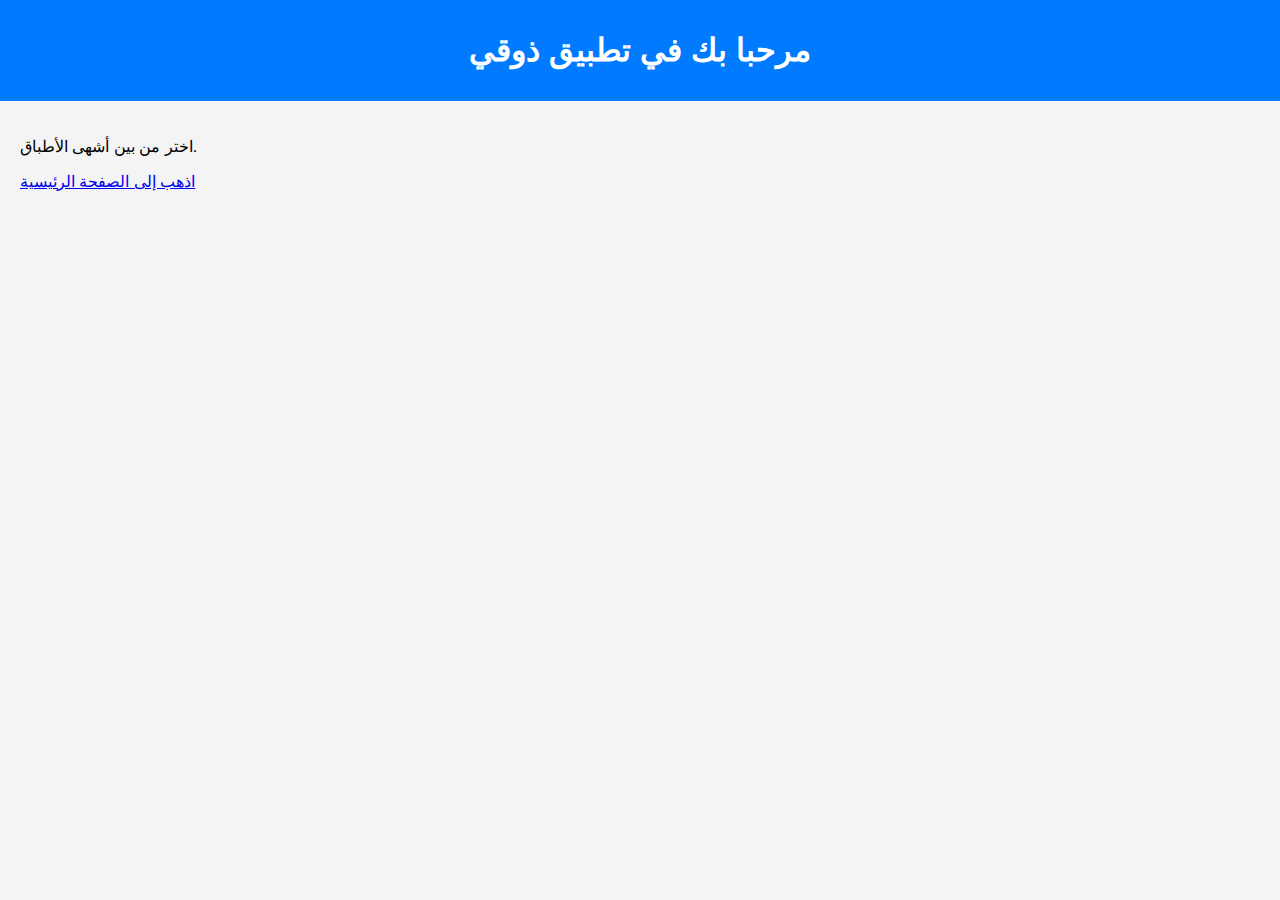
<file: index.html>
<!DOCTYPE html>
<html lang="ar">
<head>
    <meta charset="UTF-8">
    <meta name="viewport" content="width=device-width, initial-scale=1.0">
    <title>تطبيق ذوقي</title>
    <link rel="stylesheet" href="styles.css">
</head>
<body>
    <header>
        <h1>مرحبا بك في تطبيق ذوقي</h1>
    </header>
    <main>
        <p>اختر من بين أشهى الأطباق.</p>
        <a href="home.html">اذهب إلى الصفحة الرئيسية</a>
    </main>
</body>
</html>
</file>
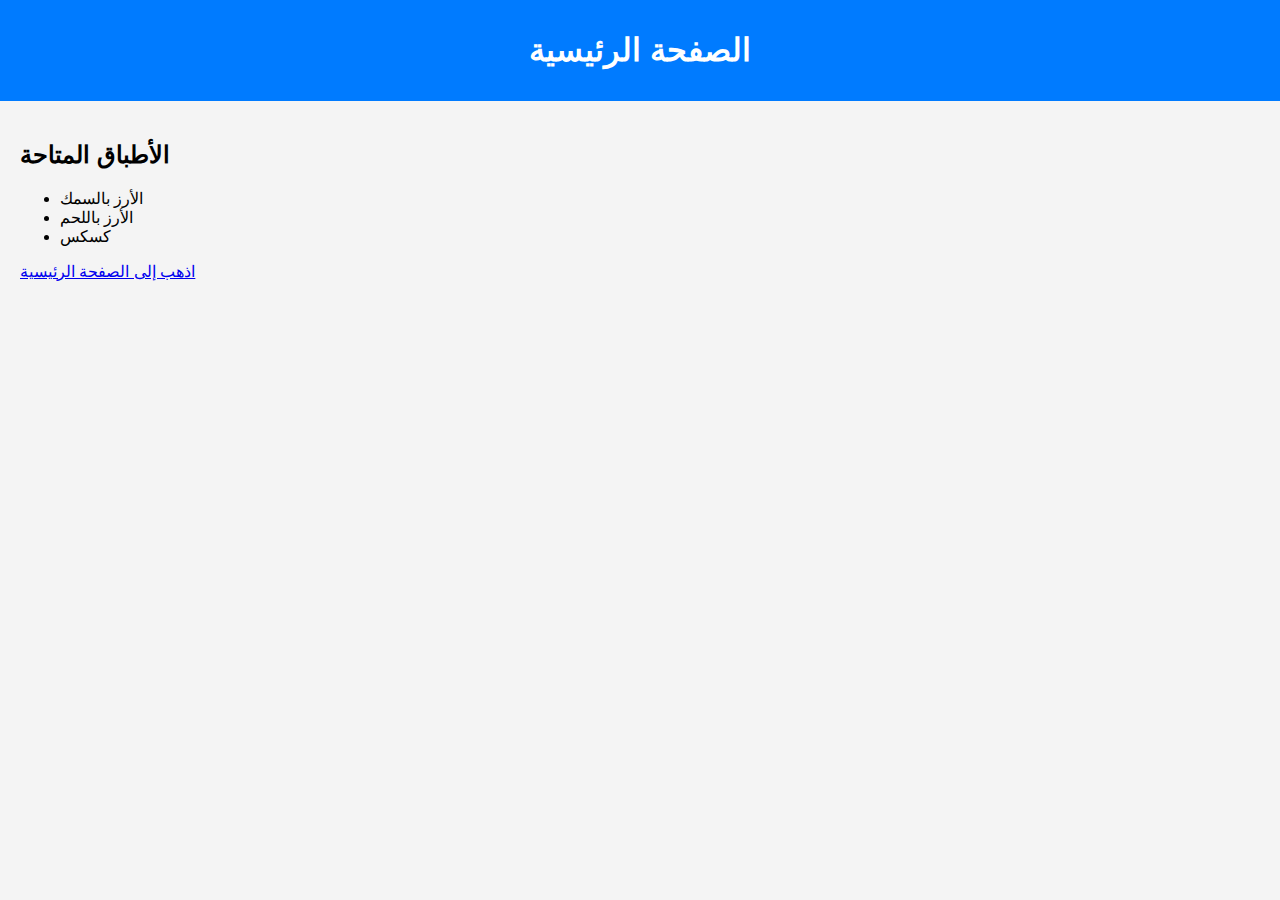
<file: home.html>
<!DOCTYPE html>
<html lang="ar">
<head>
    <meta charset="UTF-8">
    <meta name="viewport" content="width=device-width, initial-scale=1.0">
    <title>الصفحة الرئيسية - تطبيق ذوقي</title>
    <link rel="stylesheet" href="styles.css">
</head>
<body>
    <header>
        <h1>الصفحة الرئيسية</h1>
    </header>
    <main>
        <h2>الأطباق المتاحة</h2>
        <ul>
            <li>الأرز بالسمك</li>
            <li>الأرز باللحم</li>
            <li>كسكس</li>
        </ul>
        <a href="index.html">اذهب إلى الصفحة الرئيسية</a>
    </main>
</body>
</html>
</file>
<file: styles.css>
body {
    font-family: Arial, sans-serif;
    background-color: #f4f4f4;
    margin: 0;
    padding: 0;
}

header {
    background: #007bff;
    color: white;
    padding: 10px 0;
    text-align: center;
}

main {
    padding: 20px;
}
</file>
